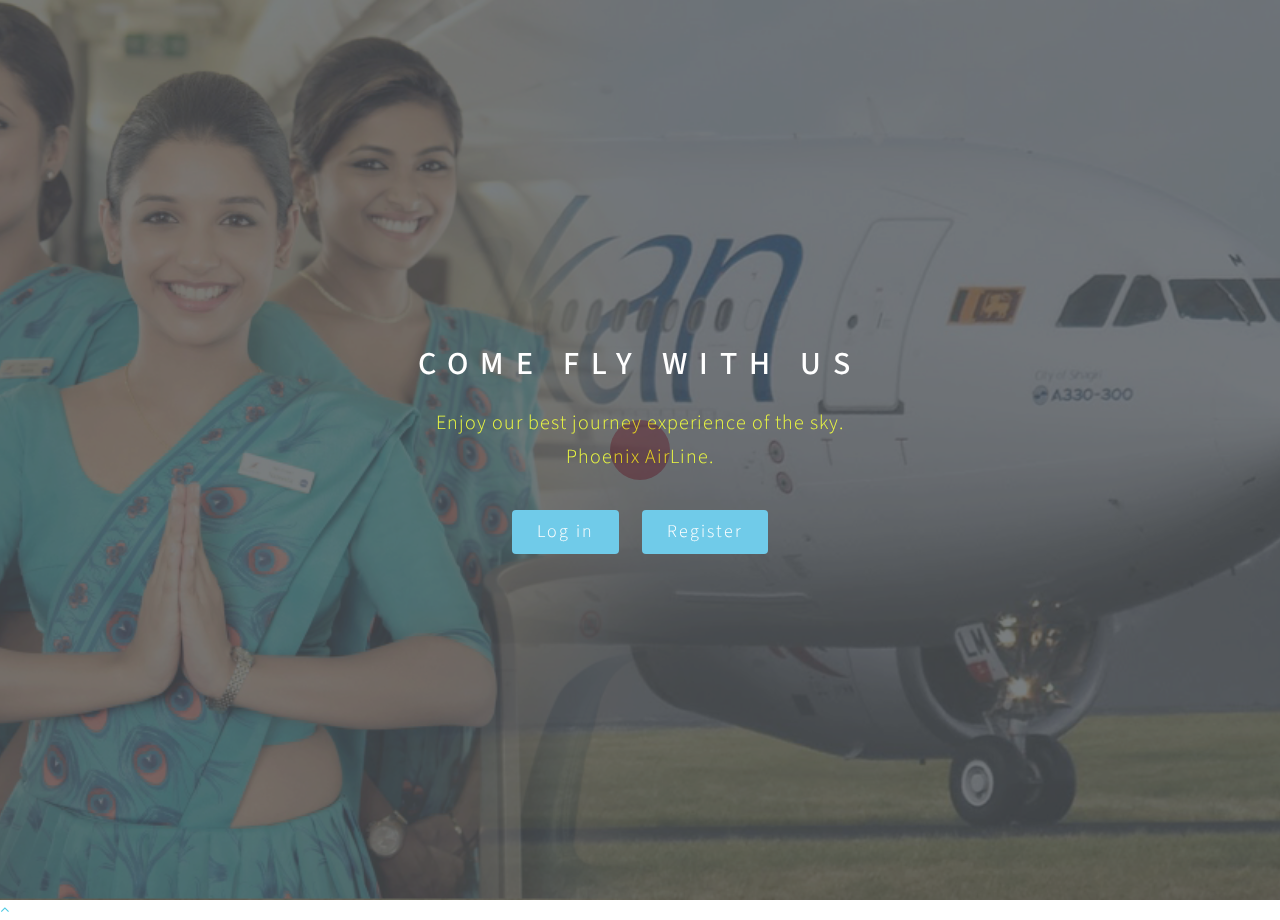
<file: Landing page/index.html>
<!DOCTYPE html>
<html lang="en">
<head>

	<meta charset="utf-8">
	<meta http-equiv="X-UA-Compatible" content="IE=Edge">
	<meta name="viewport" content="width=device-width, initial-scale=1">
	<meta name="keywords" content="">
	<meta name="description" content="">

	<title>HTML CSS Web Template ss</title>
	<link rel="stylesheet" href="css/bootstrap.min.css">
	<link rel="stylesheet" href="css/animate.min.css">
	<link rel="stylesheet" href="css/font-awesome.min.css">
	<link rel="stylesheet" href="css/vegas.min.css">
	<link rel="stylesheet" href="css/style.css">

	<!-- Google web font  -->
	<link href='https://fonts.googleapis.com/css?family=Source+Sans+Pro:400,700,300' rel='stylesheet' type='text/css'>
	
</head>
<body id="top" data-spy="scroll" data-offset="50" data-target=".navbar-collapse">


<!-- Preloader section -->

<div class="preloader">
     <div class="sk-spinner sk-spinner-pulse"></div>
</div>



<!-- Home section -->

<section id="home">
  <div class="overlay"></div>
  <div class="container">
    <div class="row">

      <div class="col-md-offset-1 col-md-10 col-sm-12 wow fadeInUp" data-wow-delay="0.3s">
        <h1 class="wow fadeInUp" data-wow-delay="0.6s">Come Fly With Us</h1>
        <p class="wow fadeInUp" data-wow-delay="0.9s">Enjoy our best journey experience of the sky.<br> Phoenix AirLine.</p>
        <a href="login.jsp" class="smoothScroll btn btn-success btn-lg wow fadeInUp" data-wow-delay="1.2s">Log in</a>
        <a href="register.jsp" class="smoothScroll btn btn-success btn-lg wow fadeInUp" data-wow-delay="1.2s">Register</a>
      </div>

    </div>
  </div>
</section>




<!-- Back top -->
<a href="#" class="go-top"><i class="fa fa-angle-up"></i></a>

<!-- Javascript  -->
<script src="js/jquery.js"></script>
<script src="js/bootstrap.min.js"></script>
<script src="js/vegas.min.js"></script>
<script src="js/modernizr.custom.js"></script>
<script src="js/toucheffects.js"></script>
<script src="js/owl.carousel.min.js"></script>
<script src="js/smoothscroll.js"></script>
<script src="js/wow.min.js"></script>
<script src="js/custom.js"></script>

</body>
</html>
</file>
<file: Landing page/css/style.css>
/*

Snapshot Template
http://www.templatemo.com/tm-493-snapshot

*/


/* Body 
------------------------------------- */
body {
    background: #ffffff;   
    font-family: 'Source Sans Pro', sans-serif;
    font-style: normal;
    font-weight: 300;
    position: relative;
}

html,body {
  width: 100%;
  overflow-x: hidden;
}

html {
  font-size: 100%;
}


/*---------------------------------------
    Typorgraphy              
-----------------------------------------*/

h1,h2,h3,h4 {
  font-weight: 500;
}

h1 {
  font-size: 2rem;
  line-height: 3rem;
  letter-spacing: 12px;
  text-transform: uppercase;
  padding-bottom: 8px;
}

h2 {
  color: #e44c65;
  font-size: 1.2rem;
  font-weight: bold;
  letter-spacing: 4px;
  text-transform: uppercase;
}

h3 {
  font-size: 14px;
  text-transform: uppercase;
  letter-spacing: 4px;
}

p {
  color: #888;
  font-size: 20px;
  letter-spacing: 1px;
  line-height: 34px;
}

#home p,
#contact p, footer p {
  color: #e8f810;
}

.btn {
  border:none;
  border-radius: 4px;
  transition: all 0.4s ease-in-out;
}

.btn:focus {
  background: #4cd0e4;
  border-color: transparent;
}

.btn-success {
  background: #4cbee4;
  font-weight: 300;
  letter-spacing: 2px;
  padding: 10px 25px;
  margin: 26px 10px;
}

.btn-success:hover {
  background: #222;
}

a {
  color: #4ccbe4;
  -webkit-transition: 0.5s;
  -o-transition: 0.5s;
  transition: 0.5s;
  text-decoration: none !important;
}
a:hover, a:active, a:focus {
  color: #4ce4e1;
  outline: none;
}

* {
  -webkit-box-sizing: border-box;
  -moz-box-sizing: border-box;
  box-sizing: border-box;
}

*:before,
*:after {
  -webkit-box-sizing: border-box;
  -moz-box-sizing: border-box;
  box-sizing: border-box;
}



/*---------------------------------------
    All Section style              
-----------------------------------------*/

.section-title {
  padding-bottom: 62px;
}

#about .section-title {
  padding-top: 82px;
}

#about .section-title h1 {
  margin-bottom: 0px;
  padding-bottom: 0px;
}

#about,
#gallery,
#contact {
  padding-top: 120px;
  padding-bottom: 120px;
  position: relative;
}

#gallery,
#contact, footer {
  text-align: center;
}

.overlay {
  background: #0f171d;
  opacity: 0.7;
  position: absolute;
  width: 100%;
  height: 100vh;
  top: 0;
  left: 0;
  right: 0;
}



/*---------------------------------------
    Pre Loader Style              
-----------------------------------------*/

.preloader {
    position: fixed;
    top: 0;
    left: 0;
    width: 100%;
    height: 100%;
    z-index: 99999;
    display: flex;
    flex-flow: row nowrap;
    justify-content: center;
    align-items: center;
    background: none repeat scroll 0 0 #fff;
}

.sk-spinner-pulse {
  width: 60px;
  height: 60px;
  background-color: #e44c65;
  border-radius: 100%;
  margin: 40px auto;
  -webkit-animation: sk-pulseScaleOut 1s infinite ease-in-out;
          animation: sk-pulseScaleOut 1s infinite ease-in-out; }

@-webkit-keyframes sk-pulseScaleOut {
  0% {
    -webkit-transform: scale(0);
            transform: scale(0); }
  100% {
    -webkit-transform: scale(1);
            transform: scale(1);
    opacity: 0; } }

@keyframes sk-pulseScaleOut {
  0% {
    -webkit-transform: scale(0);
            transform: scale(0); }
  100% {
    -webkit-transform: scale(1);
            transform: scale(1);
    opacity: 0; } }




/*---------------------------------------
    Home Section              
-----------------------------------------*/

#home {
  display: -webkit-box;
  display: -webkit-flex;
  display: -ms-flexbox;
  display: flex;
  -webkit-box-align: center;
  -webkit-align-items: center;
      -ms-flex-align: center;
        align-items: center;
  height: 100vh;
  text-align: center;
}

#home h1 {
  color: #ffffff;
}

#home .col-md-8 {
  padding-left: 62px;
}




/*---------------------------------------
   Responsive Mobile         
-----------------------------------------*/

@media (max-width: 980px) {
/* 
  #home, .overlay {
    height: 50vh;
  }
*/
  #about .team-thumb {
    margin-top: 32px;
  }

}


@media (max-width: 767px) {

  #home, .overlay {
    height: 100vh;
  }

  #about .about-thumb {
    padding: 32px;
    margin-bottom: 32px;
    text-align: center;
  }

  #about .col-md-3 img {
    position: relative;
    top: 0;
    left: 0;
  }

}



@media (max-width: 650px) {

  h1 {
    font-size: 1.6rem;
  }

  p {
    font-size: 18px;
  }

  img {
    width: 100%;
  }

  #about,
  #gallery,
  #contact {
    padding-top: 80px;
    padding-bottom: 80px;
  }

}
</file>
<file: Landing page/css/vegas.min.css>
.vegas-overlay,.vegas-slide,.vegas-slide-inner,.vegas-timer,.vegas-wrapper{position:absolute;top:0;left:0;bottom:0;right:0;overflow:hidden;border:none;padding:0;margin:0}.vegas-overlay{opacity:.5;background:url(overlays/02.png) center center}.vegas-timer{top:auto;bottom:0;height:2px}.vegas-timer-progress{width:0;height:100%;background:#fff;-webkit-transition:width ease-out;transition:width ease-out}.vegas-timer-running .vegas-timer-progress{width:100%}.vegas-slide,.vegas-slide-inner{margin:0;padding:0;background:center center no-repeat;-webkit-transform:translateZ(0);transform:translateZ(0)}body .vegas-container{overflow:hidden!important;position:relative}.vegas-video{min-width:100%;min-height:100%;width:auto;height:auto}body.vegas-container{overflow:auto;position:static;z-index:-2}body.vegas-container>.vegas-overlay,body.vegas-container>.vegas-slide,body.vegas-container>.vegas-timer{position:fixed;z-index:-1}:root body.vegas-container>.vegas-overlay,:root body.vegas-container>.vegas-slide,_::full-page-media,_:future{bottom:-76px}.vegas-transition-fade,.vegas-transition-fade2{opacity:0}.vegas-transition-fade-in,.vegas-transition-fade2-in{opacity:1}.vegas-transition-fade2-out{opacity:0}.vegas-transition-blur,.vegas-transition-blur2{opacity:0;-webkit-filter:blur(32px);filter:blur(32px)}.vegas-transition-blur-in,.vegas-transition-blur2-in{opacity:1;-webkit-filter:blur(0);filter:blur(0)}.vegas-transition-blur2-out{opacity:0}.vegas-transition-flash,.vegas-transition-flash2{opacity:0;-webkit-filter:brightness(25);filter:brightness(25)}.vegas-transition-flash-in,.vegas-transition-flash2-in{opacity:1;-webkit-filter:brightness(1);filter:brightness(1)}.vegas-transition-flash2-out{opacity:0;-webkit-filter:brightness(25);filter:brightness(25)}.vegas-transition-negative,.vegas-transition-negative2{opacity:0;-webkit-filter:invert(100%);filter:invert(100%)}.vegas-transition-negative-in,.vegas-transition-negative2-in{opacity:1;-webkit-filter:invert(0);filter:invert(0)}.vegas-transition-negative2-out{opacity:0;-webkit-filter:invert(100%);filter:invert(100%)}.vegas-transition-burn,.vegas-transition-burn2{opacity:0;-webkit-filter:contrast(1000%) saturate(1000%);filter:contrast(1000%) saturate(1000%)}.vegas-transition-burn-in,.vegas-transition-burn2-in{opacity:1;-webkit-filter:contrast(100%) saturate(100%);filter:contrast(100%) saturate(100%)}.vegas-transition-burn2-out{opacity:0;-webkit-filter:contrast(1000%) saturate(1000%);filter:contrast(1000%) saturate(1000%)}.vegas-transition-slideLeft,.vegas-transition-slideLeft2{-webkit-transform:translateX(100%);transform:translateX(100%)}.vegas-transition-slideLeft-in,.vegas-transition-slideLeft2-in{-webkit-transform:translateX(0);transform:translateX(0)}.vegas-transition-slideLeft2-out,.vegas-transition-slideRight,.vegas-transition-slideRight2{-webkit-transform:translateX(-100%);transform:translateX(-100%)}.vegas-transition-slideRight-in,.vegas-transition-slideRight2-in{-webkit-transform:translateX(0);transform:translateX(0)}.vegas-transition-slideRight2-out{-webkit-transform:translateX(100%);transform:translateX(100%)}.vegas-transition-slideUp,.vegas-transition-slideUp2{-webkit-transform:translateY(100%);transform:translateY(100%)}.vegas-transition-slideUp-in,.vegas-transition-slideUp2-in{-webkit-transform:translateY(0);transform:translateY(0)}.vegas-transition-slideDown,.vegas-transition-slideDown2,.vegas-transition-slideUp2-out{-webkit-transform:translateY(-100%);transform:translateY(-100%)}.vegas-transition-slideDown-in,.vegas-transition-slideDown2-in{-webkit-transform:translateY(0);transform:translateY(0)}.vegas-transition-slideDown2-out{-webkit-transform:translateY(100%);transform:translateY(100%)}.vegas-transition-zoomIn,.vegas-transition-zoomIn2{-webkit-transform:scale(0);transform:scale(0);opacity:0}.vegas-transition-zoomIn-in,.vegas-transition-zoomIn2-in{-webkit-transform:scale(1);transform:scale(1);opacity:1}.vegas-transition-zoomIn2-out,.vegas-transition-zoomOut,.vegas-transition-zoomOut2{-webkit-transform:scale(2);transform:scale(2);opacity:0}.vegas-transition-zoomOut-in,.vegas-transition-zoomOut2-in{-webkit-transform:scale(1);transform:scale(1);opacity:1}.vegas-transition-zoomOut2-out{-webkit-transform:scale(0);transform:scale(0);opacity:0}.vegas-transition-swirlLeft,.vegas-transition-swirlLeft2{-webkit-transform:scale(2) rotate(35deg);transform:scale(2) rotate(35deg);opacity:0}.vegas-transition-swirlLeft-in,.vegas-transition-swirlLeft2-in{-webkit-transform:scale(1) rotate(0);transform:scale(1) rotate(0);opacity:1}.vegas-transition-swirlLeft2-out,.vegas-transition-swirlRight,.vegas-transition-swirlRight2{-webkit-transform:scale(2) rotate(-35deg);transform:scale(2) rotate(-35deg);opacity:0}.vegas-transition-swirlRight-in,.vegas-transition-swirlRight2-in{-webkit-transform:scale(1) rotate(0);transform:scale(1) rotate(0);opacity:1}.vegas-transition-swirlRight2-out{-webkit-transform:scale(2) rotate(35deg);transform:scale(2) rotate(35deg);opacity:0}.vegas-animation-kenburns{-webkit-animation:kenburns ease-out;animation:kenburns ease-out}@-webkit-keyframes kenburns{0%{-webkit-transform:scale(1.5);transform:scale(1.5)}100%{-webkit-transform:scale(1);transform:scale(1)}}@keyframes kenburns{0%{-webkit-transform:scale(1.5);transform:scale(1.5)}100%{-webkit-transform:scale(1);transform:scale(1)}}.vegas-animation-kenburnsUp{-webkit-animation:kenburnsUp ease-out;animation:kenburnsUp ease-out}@-webkit-keyframes kenburnsUp{0%{-webkit-transform:scale(1.5) translate(0,10%);transform:scale(1.5) translate(0,10%)}100%{-webkit-transform:scale(1) translate(0,0);transform:scale(1) translate(0,0)}}@keyframes kenburnsUp{0%{-webkit-transform:scale(1.5) translate(0,10%);transform:scale(1.5) translate(0,10%)}100%{-webkit-transform:scale(1) translate(0,0);transform:scale(1) translate(0,0)}}.vegas-animation-kenburnsDown{-webkit-animation:kenburnsDown ease-out;animation:kenburnsDown ease-out}@-webkit-keyframes kenburnsDown{0%{-webkit-transform:scale(1.5) translate(0,-10%);transform:scale(1.5) translate(0,-10%)}100%{-webkit-transform:scale(1) translate(0,0);transform:scale(1) translate(0,0)}}@keyframes kenburnsDown{0%{-webkit-transform:scale(1.5) translate(0,-10%);transform:scale(1.5) translate(0,-10%)}100%{-webkit-transform:scale(1) translate(0,0);transform:scale(1) translate(0,0)}}.vegas-animation-kenburnsLeft{-webkit-animation:kenburnsLeft ease-out;animation:kenburnsLeft ease-out}@-webkit-keyframes kenburnsLeft{0%{-webkit-transform:scale(1.5) translate(10%,0);transform:scale(1.5) translate(10%,0)}100%{-webkit-transform:scale(1) translate(0,0);transform:scale(1) translate(0,0)}}@keyframes kenburnsLeft{0%{-webkit-transform:scale(1.5) translate(10%,0);transform:scale(1.5) translate(10%,0)}100%{-webkit-transform:scale(1) translate(0,0);transform:scale(1) translate(0,0)}}.vegas-animation-kenburnsRight{-webkit-animation:kenburnsRight ease-out;animation:kenburnsRight ease-out}@-webkit-keyframes kenburnsRight{0%{-webkit-transform:scale(1.5) translate(-10%,0);transform:scale(1.5) translate(-10%,0)}100%{-webkit-transform:scale(1) translate(0,0);transform:scale(1) translate(0,0)}}@keyframes kenburnsRight{0%{-webkit-transform:scale(1.5) translate(-10%,0);transform:scale(1.5) translate(-10%,0)}100%{-webkit-transform:scale(1) translate(0,0);transform:scale(1) translate(0,0)}}.vegas-animation-kenburnsUpLeft{-webkit-animation:kenburnsUpLeft ease-out;animation:kenburnsUpLeft ease-out}@-webkit-keyframes kenburnsUpLeft{0%{-webkit-transform:scale(1.5) translate(10%,10%);transform:scale(1.5) translate(10%,10%)}100%{-webkit-transform:scale(1) translate(0,0);transform:scale(1) translate(0,0)}}@keyframes kenburnsUpLeft{0%{-webkit-transform:scale(1.5) translate(10%,10%);transform:scale(1.5) translate(10%,10%)}100%{-webkit-transform:scale(1) translate(0,0);transform:scale(1) translate(0,0)}}.vegas-animation-kenburnsUpRight{-webkit-animation:kenburnsUpRight ease-out;animation:kenburnsUpRight ease-out}@-webkit-keyframes kenburnsUpRight{0%{-webkit-transform:scale(1.5) translate(-10%,10%);transform:scale(1.5) translate(-10%,10%)}100%{-webkit-transform:scale(1) translate(0,0);transform:scale(1) translate(0,0)}}@keyframes kenburnsUpRight{0%{-webkit-transform:scale(1.5) translate(-10%,10%);transform:scale(1.5) translate(-10%,10%)}100%{-webkit-transform:scale(1) translate(0,0);transform:scale(1) translate(0,0)}}.vegas-animation-kenburnsDownLeft{-webkit-animation:kenburnsDownLeft ease-out;animation:kenburnsDownLeft ease-out}@-webkit-keyframes kenburnsDownLeft{0%{-webkit-transform:scale(1.5) translate(10%,-10%);transform:scale(1.5) translate(10%,-10%)}100%{-webkit-transform:scale(1) translate(0,0);transform:scale(1) translate(0,0)}}@keyframes kenburnsDownLeft{0%{-webkit-transform:scale(1.5) translate(10%,-10%);transform:scale(1.5) translate(10%,-10%)}100%{-webkit-transform:scale(1) translate(0,0);transform:scale(1) translate(0,0)}}.vegas-animation-kenburnsDownRight{-webkit-animation:kenburnsDownRight ease-out;animation:kenburnsDownRight ease-out}@-webkit-keyframes kenburnsDownRight{0%{-webkit-transform:scale(1.5) translate(-10%,-10%);transform:scale(1.5) translate(-10%,-10%)}100%{-webkit-transform:scale(1) translate(0,0);transform:scale(1) translate(0,0)}}@keyframes kenburnsDownRight{0%{-webkit-transform:scale(1.5) translate(-10%,-10%);transform:scale(1.5) translate(-10%,-10%)}100%{-webkit-transform:scale(1) translate(0,0);transform:scale(1) translate(0,0)}}
</file>
